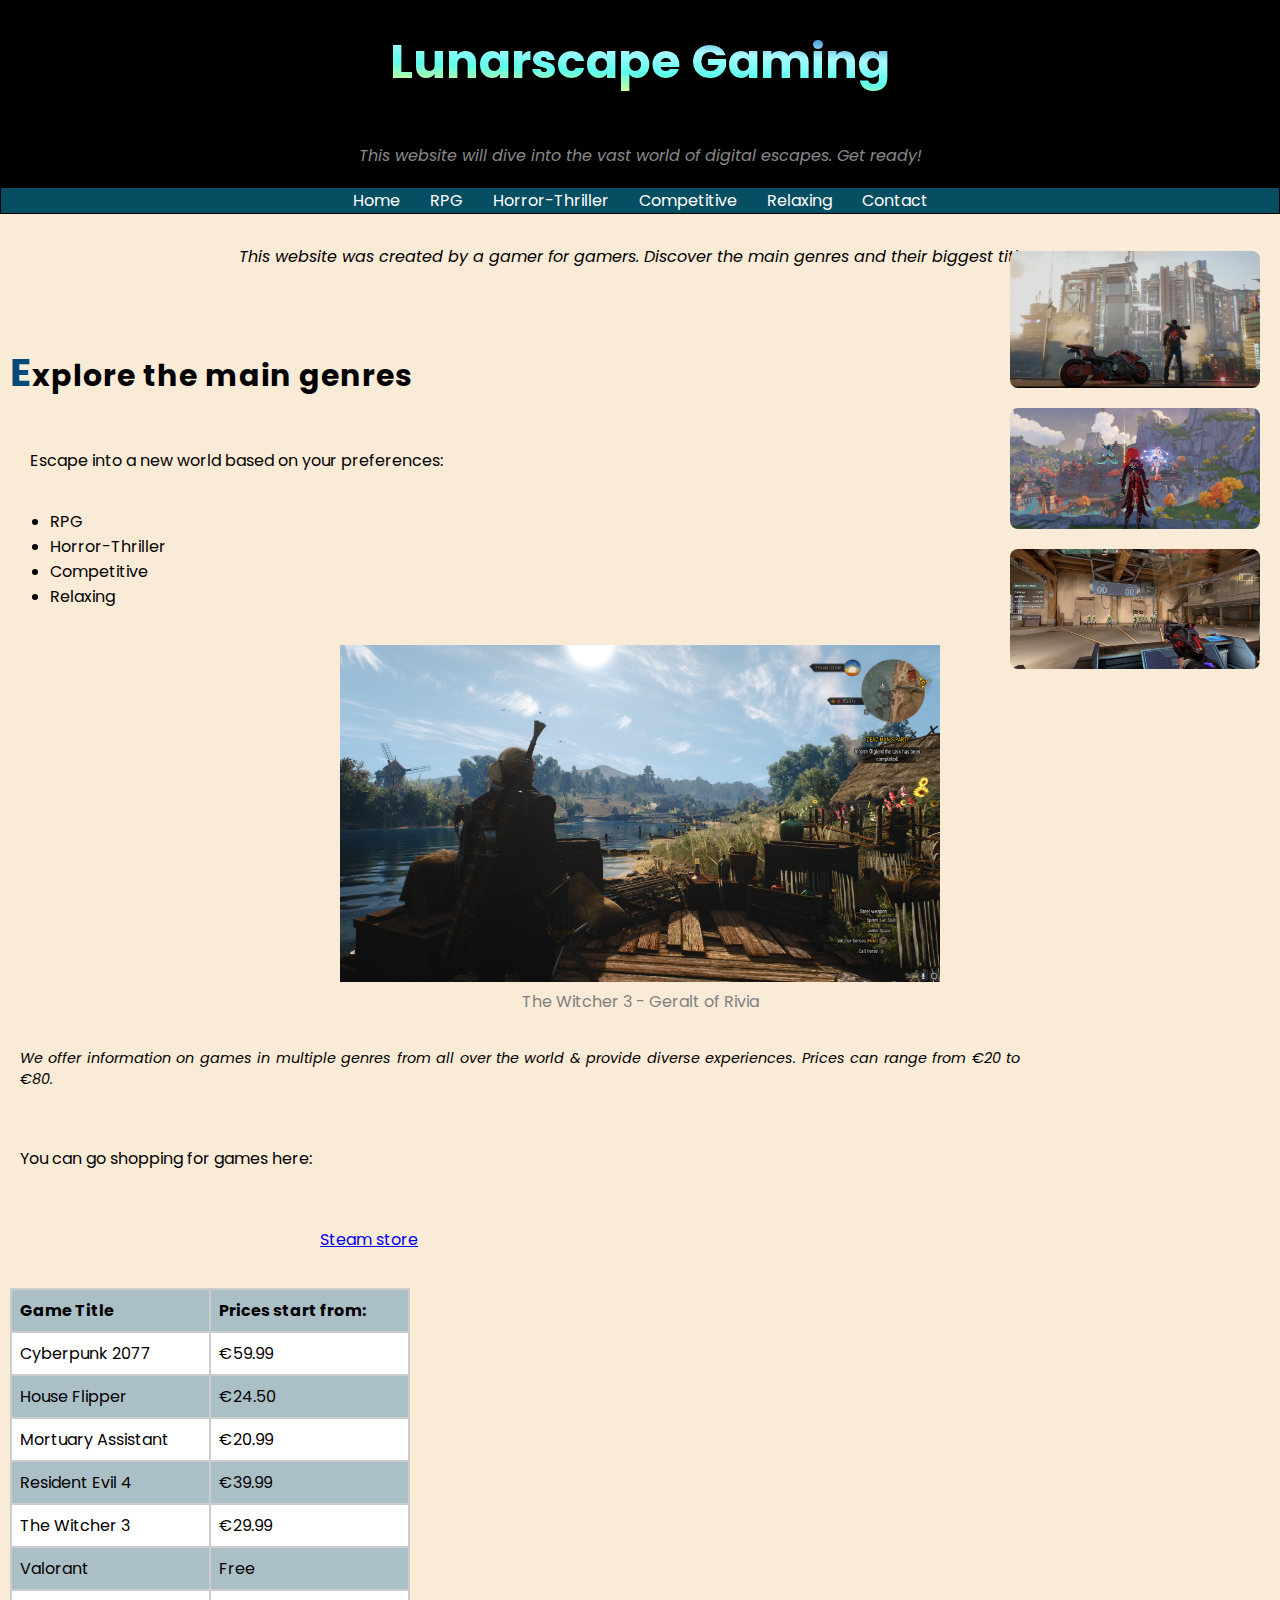
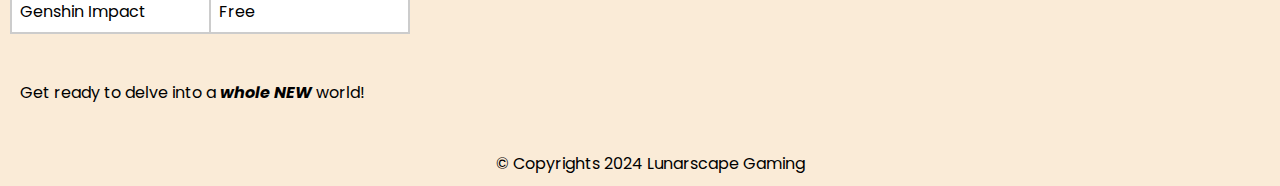
<file: index.html>
<!DOCTYPE html>
<html lang="en">
<head>
    <meta charset="UTF-8">
    <meta name="viewport" content="width=device-width, initial-scale=1.0">
    <title>Lunarscape Gaming Home Page</title>
    <link rel="preconnect" href="https://fonts.googleapis.com">
    <link rel="preconnect" href="https://fonts.gstatic.com" crossorigin>
    <link href="https://fonts.googleapis.com/css2?family=Poppins:ital,wght@0,100;0,200;0,300;0,400;0,500;0,600;0,700;0,800;0,900;1,100;1,200;1,300;1,400;1,500;1,600;1,700;1,800;1,900&display=swap" rel="stylesheet">
    <link rel="stylesheet" type="text/css" href="css/style.css" />
    <meta name="description" content="Lunarscape Gaming offers insights into various gaming genres, focusing on the main ones from RPG to competitive games.">
    <meta name="keywords" content="gaming, RPG, competitive, horror, thriller, relaxing games, games, hobby, adventure, Lunarscape Gaming">
    <link rel="icon" type="image/x-icon" href="images/favicon.ico">
</head>

   
    <body>
        <header>
        <h1 class="sitetitle">Lunarscape Gaming</h1>        
        <p class="emphasis">
         This website will dive into the vast world of digital escapes. Get ready!
         </p>
         <!-- Create a navigation menu with buttons to the other subpages -->
         <nav>
            <ul>
                <li><a href="index.html">Home</a></li>
                <li><a href="rpg.html">RPG</a></li>
                <li><a href="horrorthriller.html">Horror-Thriller</a></li>
                <li><a href="competitive.html">Competitive</a></li>
                <li><a href="relaxing.html">Relaxing</a></li>
                <li><a href="contact.html">Contact</a></li>
            </ul>
        </nav>
    </header>
         <p class="start">
           This website was created by a gamer for gamers. Discover the main genres and their biggest titles!
         </p>

         <aside class="homeimages">
            <img src="images/PhotoCBPNK1.png" alt="Night City View" title="Cyberpunk 2077">
            <img src="images/PhotoGenshin.png" alt="Liyue" title="Genshin Impact">
            <img src="images/PhotoValo.png" alt="Training" title="Valorant">
         </aside>
        <section>
            <h2>Explore the main genres</h2>
            <p>Escape into a new world based on your preferences:</p>
           <ul>
            <li>RPG</li>
            <li>Horror-Thriller</li>
            <li>Competitive</li>
            <li>Relaxing</li>
            
           </ul>
        </section>
        <figure>
            <img src="images/Witcher 3 Screenshot.png" alt="Geralt of Rivia" title="The Witcher 3">
            <figcaption>The Witcher 3 - Geralt of Rivia</figcaption>
        </figure>
           <article>
            <p class = comment>We offer information on games in multiple genres from all over the world &amp; provide diverse experiences. Prices can range from &euro;20 to &euro;80.</p>
             <p>You can go shopping for games here:</p>
             <p class="link"><a href="https://store.steampowered.com/">Steam store</a></p>
             <table>
                <tr><th>Game Title</th><th>Prices start from:</th></tr>
                <tr><td>Cyberpunk 2077</td><td>&euro;59.99</td></tr>
                <tr><td>House Flipper</td><td>&euro;24.50</td></tr>
                <tr><td>Mortuary Assistant</td><td>&euro;20.99</td></tr>
                <tr><td>Resident Evil 4</td><td>&euro;39.99</td></tr>
                <tr><td>The Witcher 3</td><td>&euro;29.99</td></tr>
                <tr><td>Valorant</td><td>Free</td></tr>
                <tr><td>Genshin Impact</td><td>Free</td></tr>
            </table>
            </article>
            <article>
        <!-- Motto for website with special elements.-->
           <p>Get ready to delve into a <em><strong>whole <span class="uppercase">new</span></strong></em> world!</p>
        </article>
           <footer>&copy; Copyrights 2024 Lunarscape Gaming</footer>

    </body>
</html>
</file>
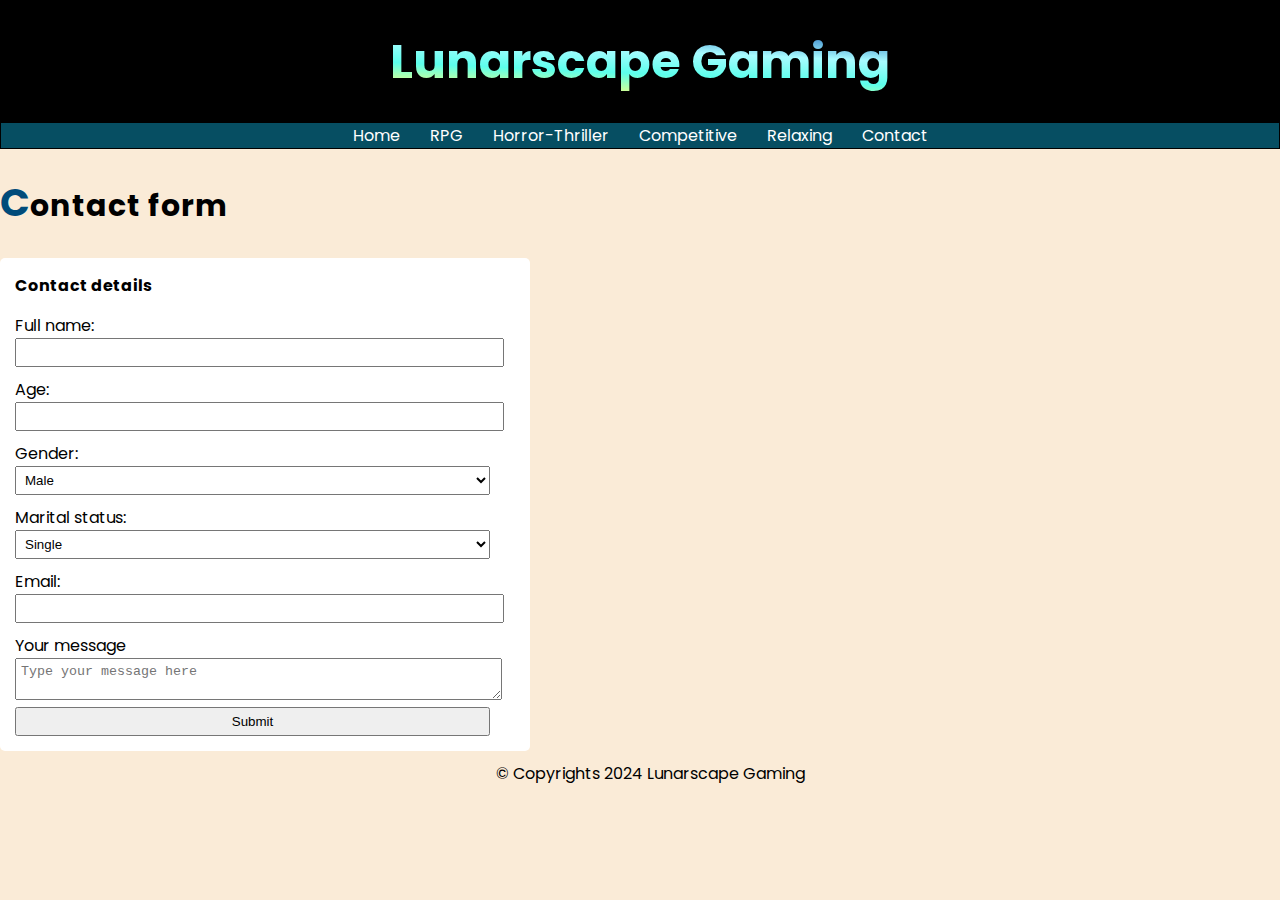
<file: contact.html>
<!DOCTYPE html>
<html lang="en">
<head>
    <meta charset="UTF-8">
    <meta name="viewport" content="width=device-width, initial-scale=1.0">
    <title>Lunarscape Gaming - Contact</title>
    <link rel="preconnect" href="https://fonts.googleapis.com">
    <link rel="preconnect" href="https://fonts.gstatic.com" crossorigin>
    <link href="https://fonts.googleapis.com/css2?family=Poppins:ital,wght@0,100;0,200;0,300;0,400;0,500;0,600;0,700;0,800;0,900;1,100;1,200;1,300;1,400;1,500;1,600;1,700;1,800;1,900&display=swap" rel="stylesheet">
    <link rel="stylesheet" type="text/css" href="css/style.css" />
    <meta name="description" content="Lunarscape Gaming offers insights into various gaming genres, focusing on the main ones from RPG to competitive games.">
    <meta name="keywords" content="gaming, RPG, competitive, horror, thriller, relaxing games, games, hobby, adventure, Lunarscape Gaming">
    <link rel="icon" type="image/x-icon" href="images/favicon.ico">
</head>

   
    <body>
        <header>
        <h1 class="sitetitle">Lunarscape Gaming</h1>
        <nav>
            <ul>
                <li><a href="index.html">Home</a></li>
                <li><a href="rpg.html">RPG</a></li>
                <li><a href="horrorthriller.html">Horror-Thriller</a></li>
                <li><a href="competitive.html">Competitive</a></li>
                <li><a href="relaxing.html">Relaxing</a></li>
                <li><a href="contact.html">Contact</a></li>
            </ul>
        </nav>
    </header>

    <h2>Contact form</h2>
    <form>
        <fieldset>
        <legend>Contact details</legend>
        <label for="name">Full name:</label>
        <input type="text" id="name">
    
        <label for="age">Age:</label>
        <input type="number" id="age">
    
        <label for="gender">Gender:</label>

        <select id="gender">
            <option value="male">Male</option>
            <option value="female">Female</option>
            <option value="other">Other</option>
        </select>
    
        <label for="maritalstatus">Marital status:</label>
        <select id="maritalstatus">
            <option value="single">Single</option>
            <option value="married">Married</option>
            <option value="divorced">Divorced</option>
            <option value="widowed">Widowed</option>
        </select>
    
        <label for="emailaddress">Email:</label>
        <input type="email" id="emailaddress">
        <label for="message">Your message</label>
        <textarea id="message" placeholder="Type your message here"></textarea>
    
        <input type="submit" value="Submit" class="submitbutton">
    </fieldset>
    </form>

        <footer>&copy; Copyrights 2024 Lunarscape Gaming</footer>

    </body>
</html>
</file>
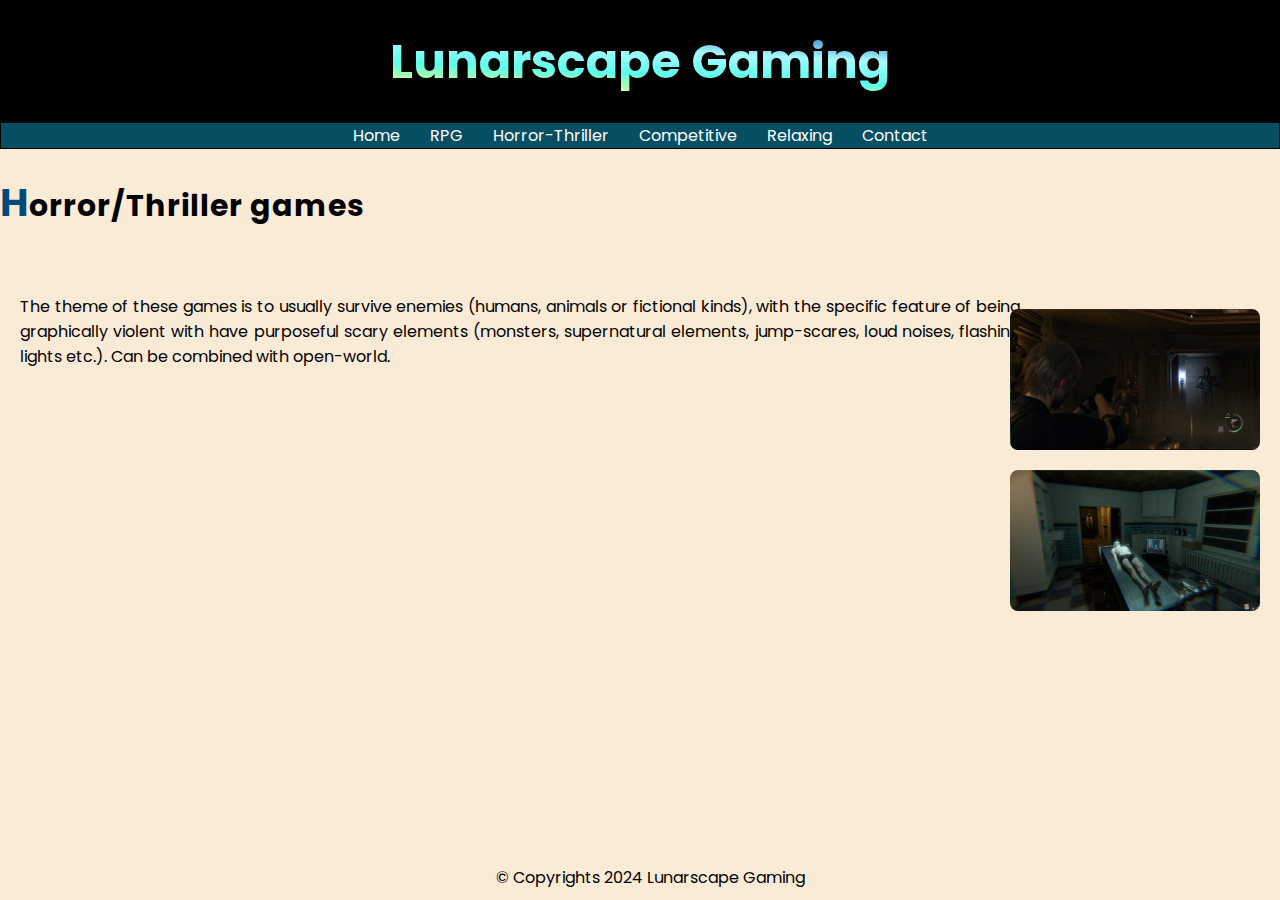
<file: horrorthriller.html>
<!DOCTYPE html>
<html lang="en">
<head>
    <meta charset="UTF-8">
    <meta name="viewport" content="width=device-width, initial-scale=1.0">
    <title>Lunarscape Gaming - Horror-Thriller</title>
    <link rel="preconnect" href="https://fonts.googleapis.com">
    <link rel="preconnect" href="https://fonts.gstatic.com" crossorigin>
    <link href="https://fonts.googleapis.com/css2?family=Poppins:ital,wght@0,100;0,200;0,300;0,400;0,500;0,600;0,700;0,800;0,900;1,100;1,200;1,300;1,400;1,500;1,600;1,700;1,800;1,900&display=swap" rel="stylesheet">
    <link rel="stylesheet" type="text/css" href="css/style.css" />
    <meta name="description" content="Lunarscape Gaming offers insights into various gaming genres, focusing on the main ones from RPG to competitive games.">
    <meta name="keywords" content="gaming, RPG, competitive, horror, thriller, relaxing games, games, hobby, adventure, Lunarscape Gaming">
    <link rel="icon" type="image/x-icon" href="images/favicon.ico">
</head>

   
    <body>
        <header>
        <h1 class="sitetitle">Lunarscape Gaming</h1>
        <nav>
            <ul>
                <li><a href="index.html">Home</a></li>
                <li><a href="rpg.html">RPG</a></li>
                <li><a href="horrorthriller.html">Horror-Thriller</a></li>
                <li><a href="competitive.html">Competitive</a></li>
                <li><a href="relaxing.html">Relaxing</a></li>
                <li><a href="contact.html">Contact</a></li>
            </ul>
        </nav>
    </header>
    <h2>Horror/Thriller games</h2>
    <p>The theme of these games is to usually survive enemies (humans, animals or fictional kinds), with the specific feature of being graphically violent with have purposeful scary elements (monsters, supernatural elements, jump-scares, loud noises, flashing lights etc.). Can be combined with open-world.</p>
    
    <aside class="homeimages">
        <img src="images/RE4 Screenshot.png" alt="Leon at work" title="Resident Evil 4">
        <img src="images/Mortuary Assistant Screenshot.png" alt="Embalming" title="Mortuary Assistant">
     </aside>
        <footer>&copy; Copyrights 2024 Lunarscape Gaming</footer>

    </body>
</html>
</file>
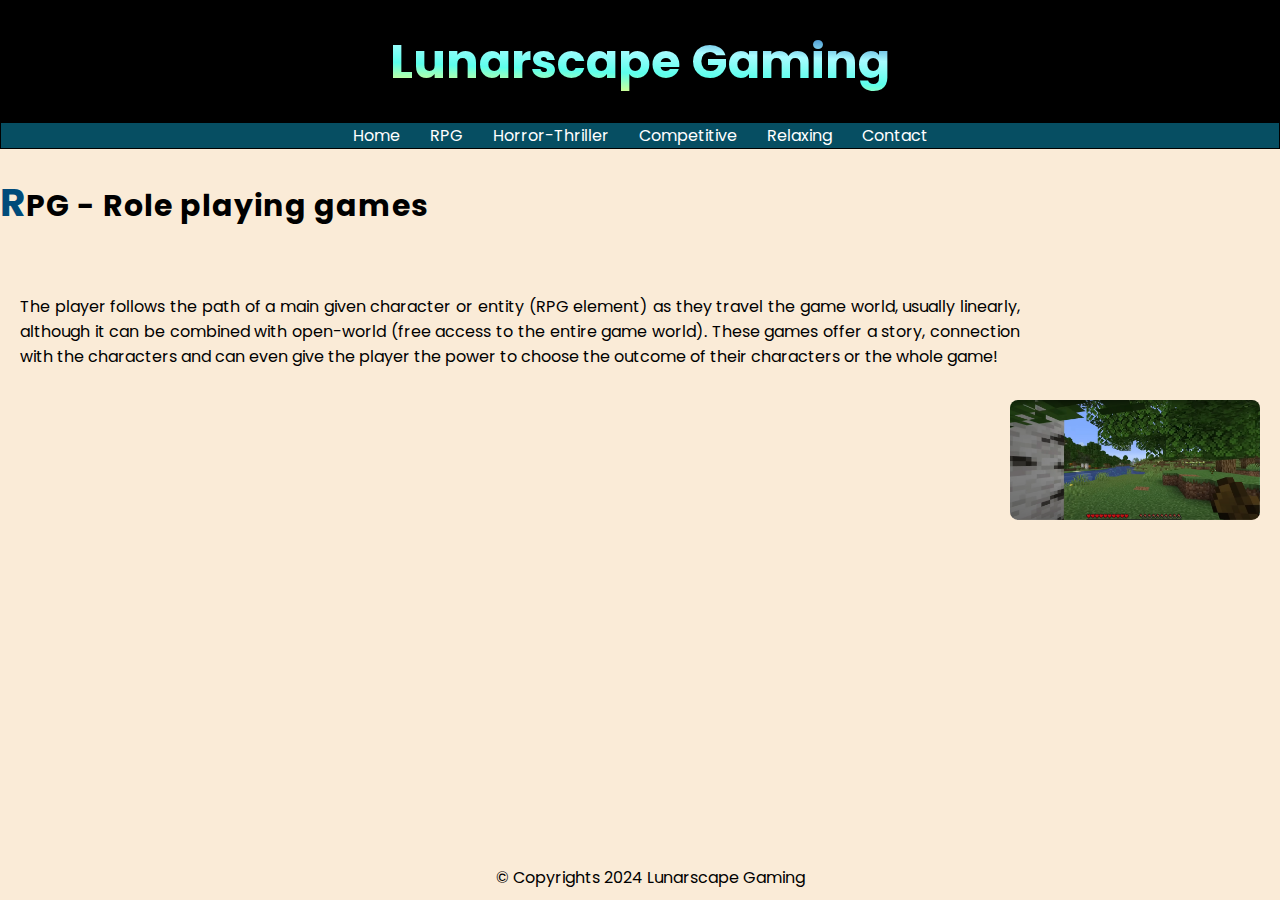
<file: rpg.html>
<!DOCTYPE html>
<html lang="en">
<head>
    <meta charset="UTF-8">
    <meta name="viewport" content="width=device-width, initial-scale=1.0">
    <title>Lunarscape Gaming - Survival & RPG</title>
    <link rel="preconnect" href="https://fonts.googleapis.com">
    <link rel="preconnect" href="https://fonts.gstatic.com" crossorigin>
    <link href="https://fonts.googleapis.com/css2?family=Poppins:ital,wght@0,100;0,200;0,300;0,400;0,500;0,600;0,700;0,800;0,900;1,100;1,200;1,300;1,400;1,500;1,600;1,700;1,800;1,900&display=swap" rel="stylesheet">
    <link rel="stylesheet" type="text/css" href="css/style.css" />
    <meta name="description" content="Lunarscape Gaming offers insights into various gaming genres, focusing on the main ones from RPG to competitive games.">
    <meta name="keywords" content="gaming, RPG, competitive, horror, thriller, relaxing games, games, hobby, adventure, Lunarscape Gaming">
    <link rel="icon" type="image/x-icon" href="images/favicon.ico">
</head>

   
    <body>
        <header>
        <h1 class="sitetitle">Lunarscape Gaming</h1>
        <nav>
            <ul>
                <li><a href="index.html">Home</a></li>
                <li><a href="rpg.html">RPG</a></li>
                <li><a href="horrorthriller.html">Horror-Thriller</a></li>
                <li><a href="competitive.html">Competitive</a></li>
                <li><a href="relaxing.html">Relaxing</a></li>
                <li><a href="contact.html">Contact</a></li>
            </ul>
        </nav>
    </header>
    <h2>RPG - Role playing games</h2>
    <p>The player follows the path of a main given character or entity (RPG element) as they travel the game world, usually linearly, although it can be combined with open-world (free access to the entire game world). These games offer a story, connection with the characters and can even give the player the power to choose the outcome of their characters or the whole game!</p>
    
    <aside class="homeimages">
        <img src="images/PhotoMC.png" alt="Chopping trees" title="Minecraft">
     </aside>
        <footer>&copy; Copyrights 2024 Lunarscape Gaming</footer>

    </body>
</html>
</file>
<file: css/style.css>
html, body {
    margin: 0;
    padding: 0;
    overflow-x: hidden;
}
body {
    font-family: 'Poppins', Arial, sans-serif;
    display: flex;
    flex-direction: column;
    min-height: 100vh;
    margin: 0;
    padding: 0;
    background-color: antiquewhite;
    
}
article, nav, p, ul, aside {
    flex: 1;
    
}
p {
    padding: 20px;
    max-width: 1000px;
    text-align: justify;
}
h2::first-letter {
    font-size: 1.3em;
    color: #004b7a;
    font-weight: bold;
}
header {
    padding: 1px;
    text-align: center;
    background-color: black;
}

h1 {
    padding: 5px;
  font-size: 48px;
  line-height: 1;
  font-weight: bold;
  background: linear-gradient(to top right,#eeff00,#eaff83,#5cffec,#a8fbff,#3c88cb,#ffffff);
  -webkit-background-clip: text;
  -webkit-text-fill-color: transparent;
}
h2 {
    letter-spacing: 1px;
    font-size: 30px;
    color: black;
    text-align: left;
    line-height: 1.5;
}

nav ul {
    padding: 0;
    margin: 0;
    list-style: none;
    display: flex;
    justify-content: center;
    background-color: #064e62;
}

nav ul li {
    margin: 0 15px;
}

nav ul li a {
    color: white;
    text-decoration: none;
}

.emphasis {
    color: #898989;
    font-style: italic;
   margin: auto;
   text-align: center;
}
.start {
    font-style: italic;
    text-align: center;
    margin: 10px auto;
    font-size: 1em;
}
.comment {
    font-style: italic;
    font-size: 0.9em;
}
aside.homeimages {
    position: absolute;
    right: 0;
    top: 50%;
    transform: translateY(-50%);
    display: flex;
    flex-direction: column;
    padding-right: 10px;
    float: right;
    margin: 10px;
}

aside.homeimages img {
    width: 250px;
    height: auto;
    margin: 10px 0;
    border-radius: 8px;
}

footer {
    text-align: center;
    padding: 10px;
    color: rgb(0, 0, 0);
    position: relative;
    bottom: 0;
    width: 100%;
}
.link {
    font-style: none;
    color: black;
    text-indent: 30%;
}
aside {
    word-spacing: 5px;
    text-align: right;
    padding: 10px;
}

form{
    background-color: white;
    padding: 15px;
    border-radius: 5px;
    max-width: 500px;
    margin-left: 0;
    
}
label {
    display: flex;
    margin: auto;
}
input, select, textarea {
    width: 95%;
    padding: 5px;

}
button {
    color: black;
    background-color: #baf1ff;
    font-size: 15px;
    display: inline-block;
}
figure {
    max-width: 600px;
    margin: 0 auto;
}

figure img {
    width: 100%;
    height: auto;
}
figcaption {
    font-size: 16px;
    color: gray;
    text-align: center;
}
section {
    padding: 10px;
    margin: 10px 0;
}

@media (max-width: 40em) {
    body {
        font-size: 1em;
    }
    h1 {
        font-size: 2.5em;
    }
    h2 {
        font-size: 1.2em;
    }
    .homeimages {
        float: none;
        text-align: center;
    }
}

form {
    max-width: 500px;
}
fieldset {
    border: none;
    padding: 0;
    margin: 0;
}
legend {
    font-weight: bold;
    padding: 0;
    margin-bottom: 5px;
}
label {
    display: block;
    margin-top: 10px;
}

table {
    width: 100%;
    border-collapse: collapse;
    margin: 10px 0;
}
table, th, td {
    width: 33%;
    max-width: 400px;
    border: 2px solid #ccc;
    margin: 10px;
    padding: 8px;
    text-align: left;
}
tr:nth-child(even) {
    background-color: #ffffff;
}
tr:nth-child(odd) {
    background-color: #abbfc6;
}

/*Style for uppercase for one word inside a sentence*/
.uppercase {
    text-transform: uppercase;
}
.submitbutton:hover {
    background-color: #93fffa;
}
</file>
